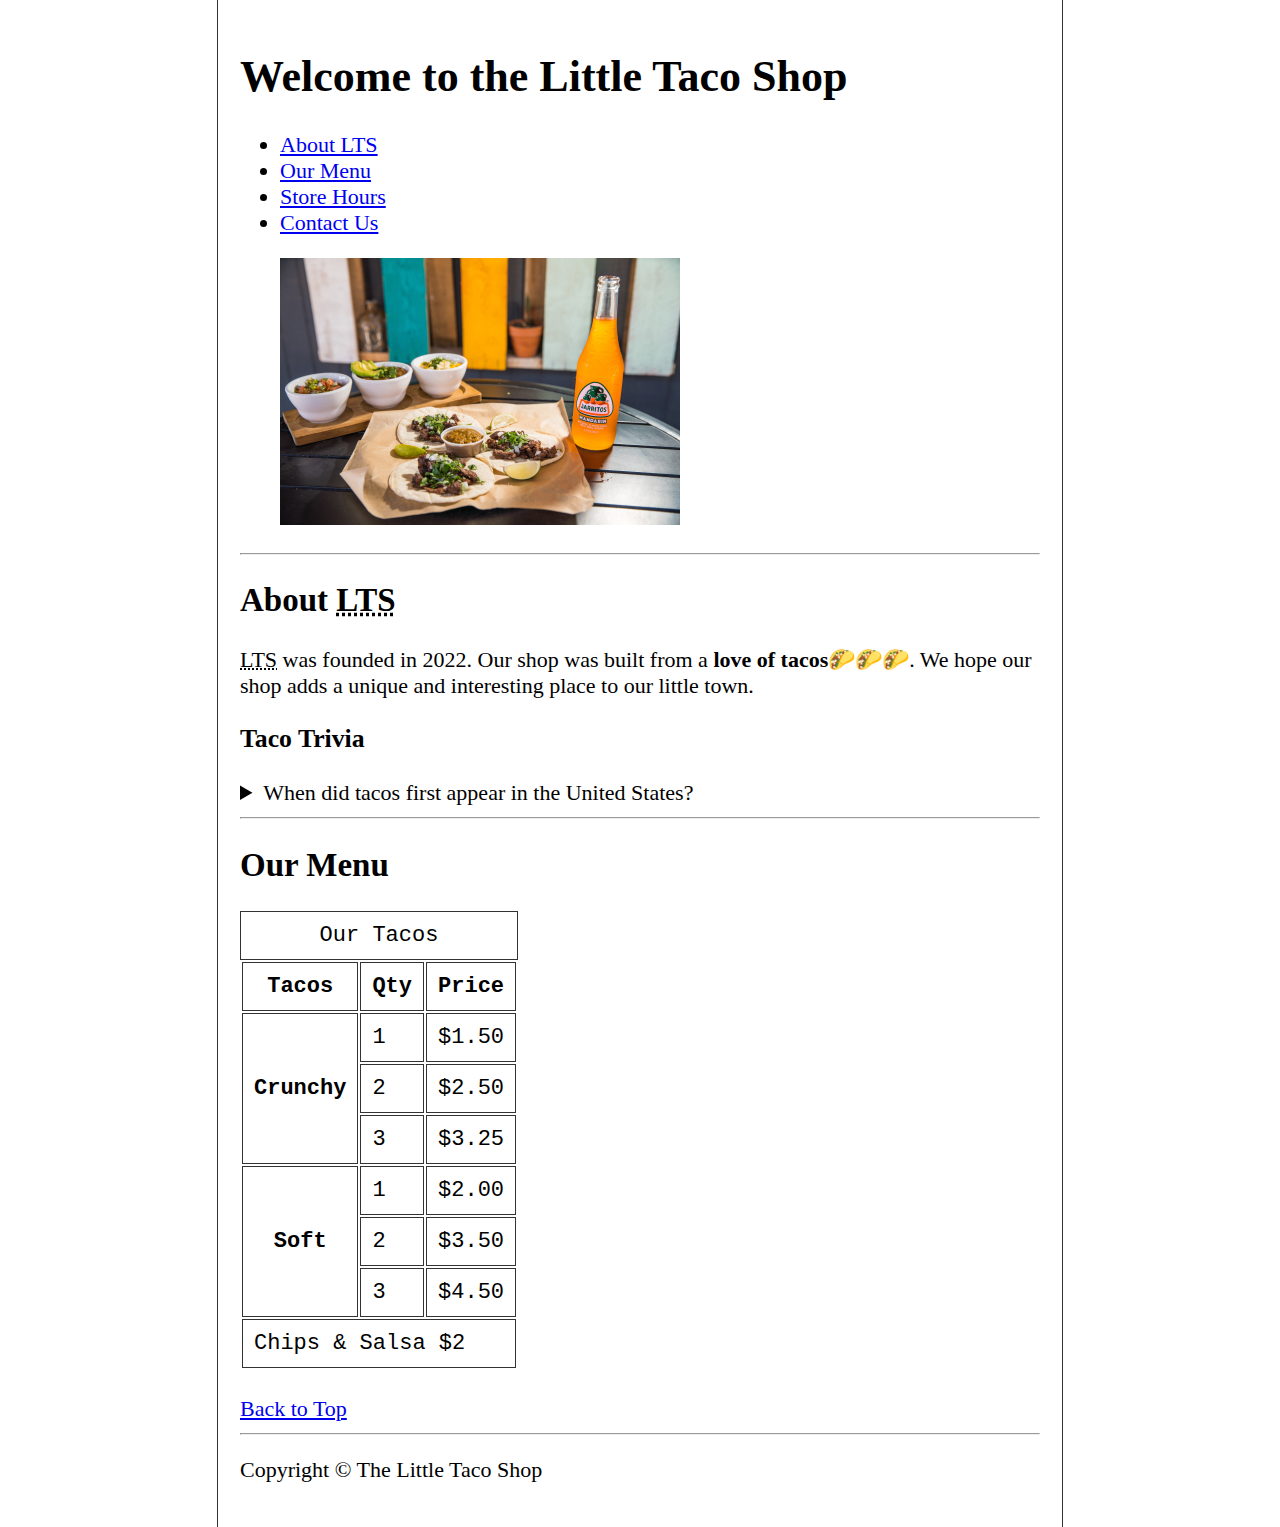
<file: index.html>
<!DOCTYPE html>
<html lang="en">
  <head>
    <meta charset="UTF-8">
    <meta http-equiv="X-UA-Compatible" content="IE=edge">
    <meta name="viewport" content="width=device-width, initial-scale=1.0">
    <title>Home</title>
    <link rel="stylesheet" href="/style.css">
  </head>
  <body>
    <main>
      <h1>Welcome to the Little Taco Shop</h1>
      <nav>
        <ul>
          <li><a href="#about">About LTS</a></li>
          <li><a href="#menu">Our Menu</a></li>
          <li><a href="/hours.html">Store Hours</a></li>
          <li><a href="/contact.html">Contact Us</a></li>
        </ul>
        <figure>
          <figcaption>
            <img
              src="/tacos_and_drink_400x267.png"
              alt="Tacos and a Drink"
           >
          </figcaption>
        </figure>
      </nav>

      <hr>

      <h2 id="about">About <abbr title="Little Taco Shop">LTS</abbr></h2>
      <p>
        <abbr title="Little Taco Shop">LTS</abbr> was founded in 2022. Our shop
        was built from a <strong>love of tacos</strong>🌮🌮🌮. We hope our shop
        adds a unique and interesting place to our little town.
      </p>

      <h3>Taco Trivia</h3>
      <details>
        <summary>When did tacos first appear in the United States?</summary>
        <p>
          The Taco was first introduced to the United States in 1905. Mexican
          migrants were coming in to work on railroads and other jobs and
          started to bring their delicious food with them. Tacos were
          essentially a street food at this time since they were highly portable
          and cheap. (Sourse:
          <a
            href="https://www.twistedtaco.com/the-history-of-the-taco#:~:text=The%20Taco%20was%20first%20introduced,were%20highly%20portable%20and%20cheap."
            >Twisted Taco</a
          >)
        </p>
      </details>
      <hr>

      <h2 id="menu">Our Menu</h2>
      <table>
        <caption>
          Our Tacos
        </caption>
        <tbody>
          <tr>
            <th>Tacos</th>
            <th>Qty</th>
            <th>Price</th>
          </tr>
          <tr>
            <th rowspan="3">Crunchy</th>
            <td>1</td>
            <td>$1.50</td>
          </tr>
          <tr>
            <td>2</td>
            <td>$2.50</td>
          </tr>
          <tr>
            <td>3</td>
            <td>$3.25</td>
          </tr>
          <tr>
            <th rowspan="3">Soft</th>
            <td>1</td>
            <td>$2.00</td>
          </tr>
          <tr>
            <td>2</td>
            <td>$3.50</td>
          </tr>
          <tr>
            <td>3</td>
            <td>$4.50</td>
          </tr>
        </tbody>
        <tfoot>
          <tr>
            <td colspan="3">Chips & Salsa $2</td>
          </tr>
        </tfoot>
      </table>
      <br>
      <a href="#">Back to Top</a>
      <hr>
    </main>
    <footer>
      <p>Copyright &copy; The Little Taco Shop</p>
    </footer>
  </body>
</html>
</file>
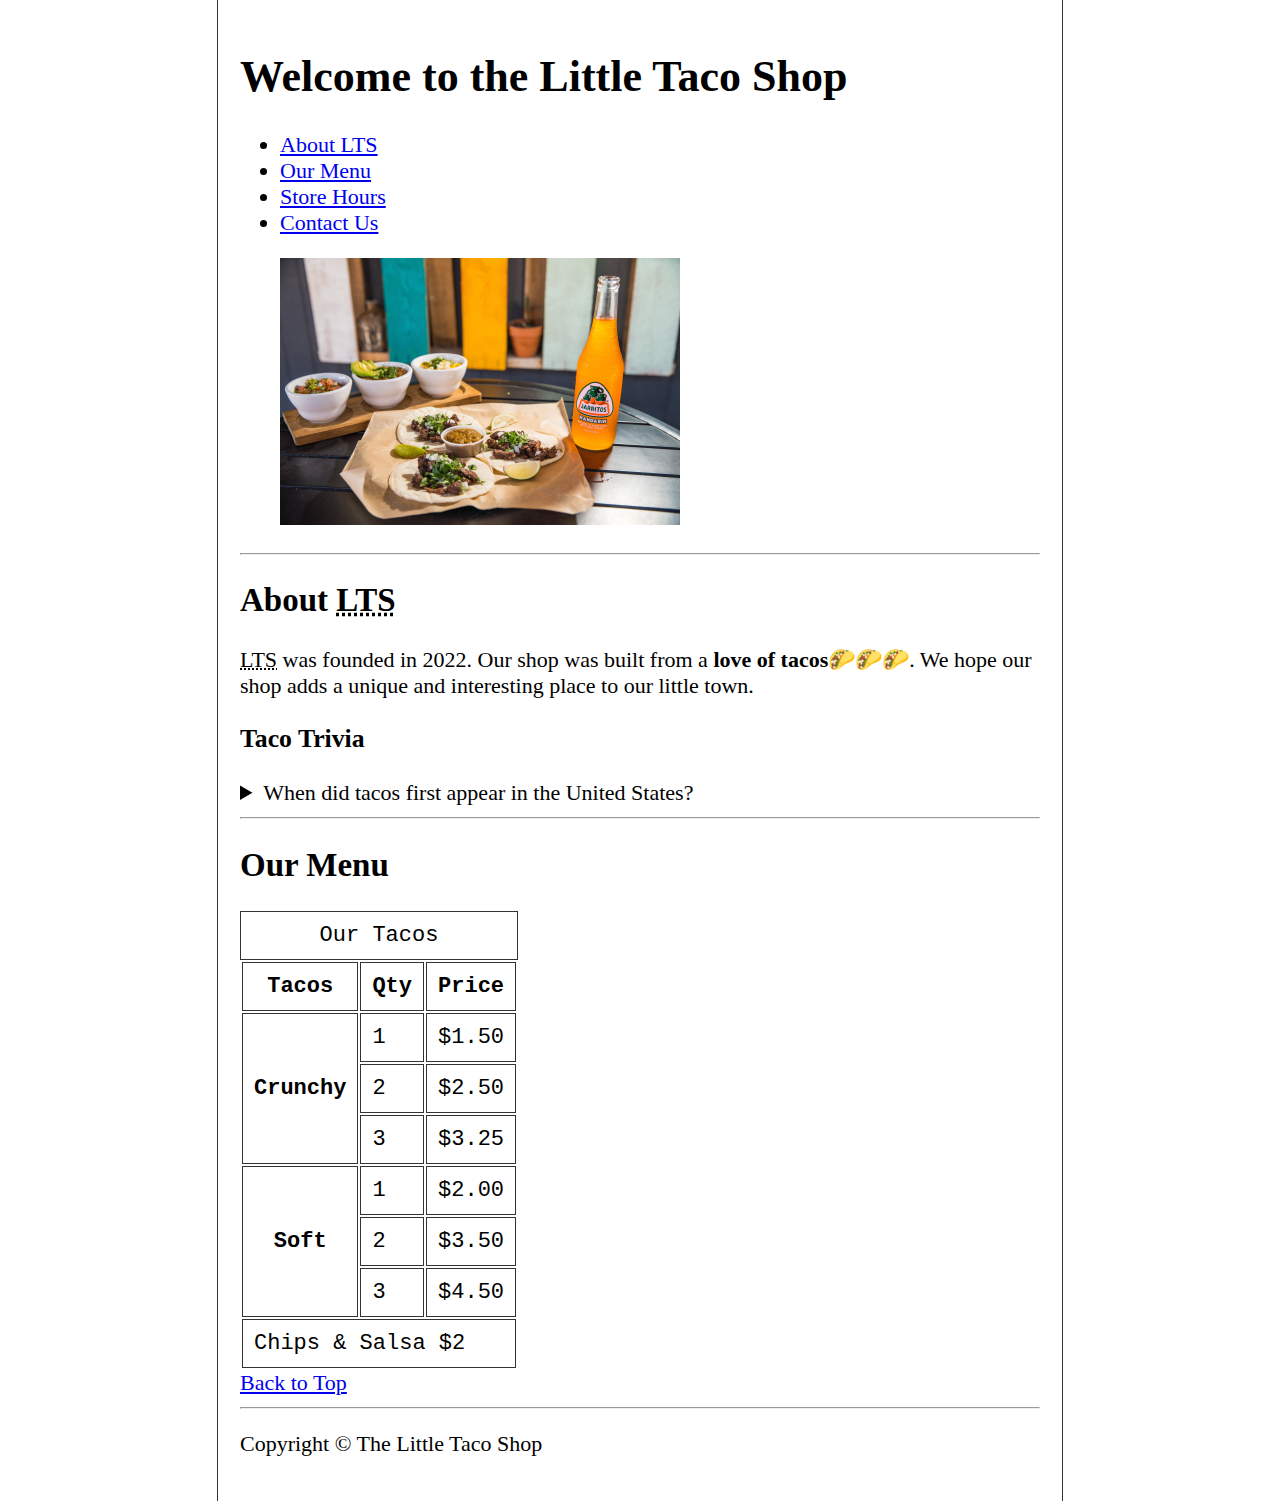
<file: html/index.html>
<!DOCTYPE html>
<html lang="en">
  <head>
    <meta charset="UTF-8">
    <meta http-equiv="X-UA-Compatible" content="IE=edge">
    <meta name="viewport" content="width=device-width, initial-scale=1.0">
    <title>Home</title>
    <link rel="stylesheet" href="/css/style.css">
  </head>
  <body>
    <main>
      <h1>Welcome to the Little Taco Shop</h1>
      <nav>
        <ul>
          <li><a href="#about">About LTS</a></li>
          <li><a href="#menu">Our Menu</a></li>
          <li><a href="/html/hours.html">Store Hours</a></li>
          <li><a href="/html/contact.html">Contact Us</a></li>
        </ul>
        <figure>
          <figcaption>
            <img
              src="/img/tacos_and_drink_400x267.png"
              alt="Tacos and a Drink"
           >
          </figcaption>
        </figure>
      </nav>

      <hr>

      <h2 id="about">About <abbr title="Little Taco Shop">LTS</abbr></h2>
      <p>
        <abbr title="Little Taco Shop">LTS</abbr> was founded in 2022. Our shop
        was built from a <strong>love of tacos</strong>🌮🌮🌮. We hope our shop
        adds a unique and interesting place to our little town.
      </p>

      <h3>Taco Trivia</h3>
      <details>
        <summary>When did tacos first appear in the United States?</summary>
        <p>
          The Taco was first introduced to the United States in 1905. Mexican
          migrants were coming in to work on railroads and other jobs and
          started to bring their delicious food with them. Tacos were
          essentially a street food at this time since they were highly portable
          and cheap. (Sourse:
          <a
            href="https://www.twistedtaco.com/the-history-of-the-taco#:~:text=The%20Taco%20was%20first%20introduced,were%20highly%20portable%20and%20cheap."
            >Twisted Taco</a
          >)
        </p>
      </details>
      <hr>

      <h2 id="menu">Our Menu</h2>
      <table>
        <caption>
          Our Tacos
        </caption>
        <tbody>
          <tr>
            <th>Tacos</th>
            <th>Qty</th>
            <th>Price</th>
          </tr>
          <tr>
            <th rowspan="3">Crunchy</th>
            <td>1</td>
            <td>$1.50</td>
          </tr>
          <tr>
            <td>2</td>
            <td>$2.50</td>
          </tr>
          <tr>
            <td>3</td>
            <td>$3.25</td>
          </tr>
          <tr>
            <th rowspan="3">Soft</th>
            <td>1</td>
            <td>$2.00</td>
          </tr>
          <tr>
            <td>2</td>
            <td>$3.50</td>
          </tr>
          <tr>
            <td>3</td>
            <td>$4.50</td>
          </tr>
        </tbody>
        <tfoot>
          <tr>
            <td colspan="3">Chips & Salsa $2</td>
          </tr>
        </tfoot>
      </table>
      <a href="#">Back to Top</a>
      <hr>
    </main>
    <footer>
      <p>Copyright &copy; The Little Taco Shop</p>
    </footer>
  </body>
</html>
</file>
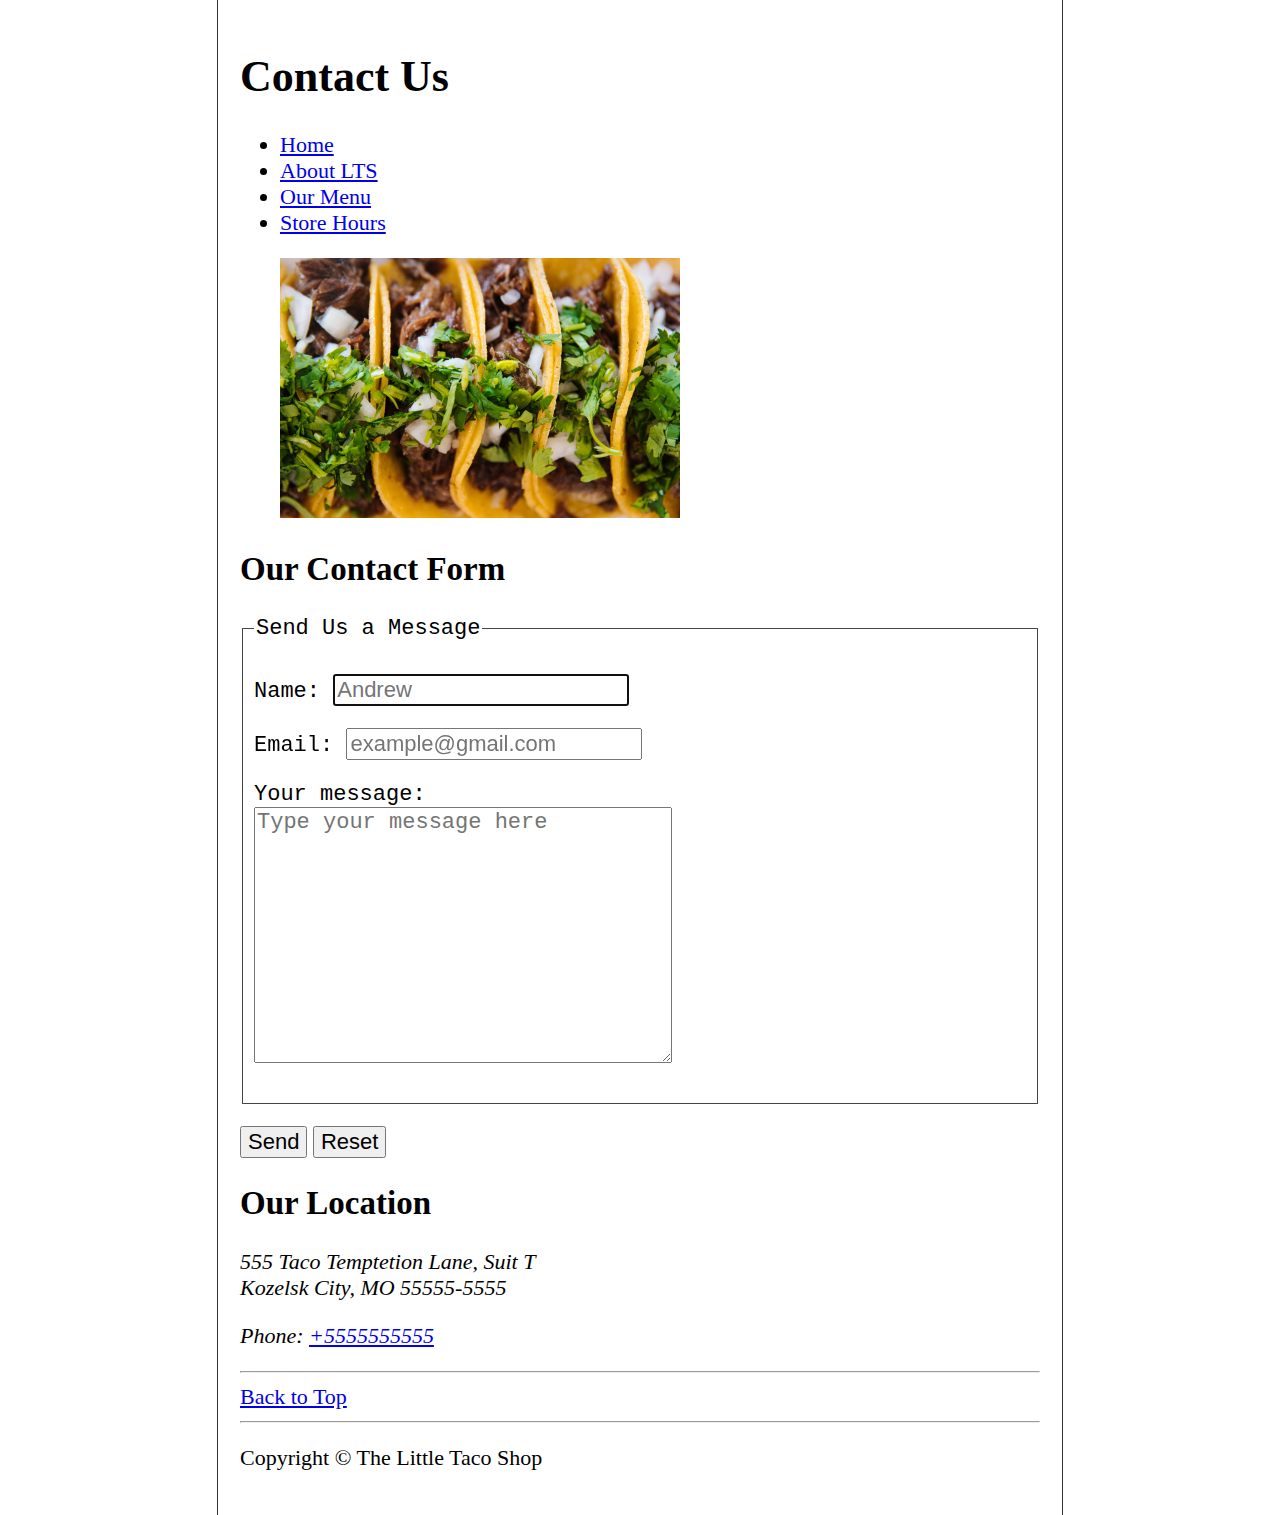
<file: contact.html>
<!DOCTYPE html>
<html lang="en">
  <head>
    <meta charset="UTF-8" />
    <meta http-equiv="X-UA-Compatible" content="IE=edge" />
    <meta name="viewport" content="width=device-width, initial-scale=1.0" />
    <title>Contact Us</title>
    <link rel="stylesheet" href="/style.css" />
  </head>
  <body>
    <main>
      <h1>Contact Us</h1>
      <nav>
        <ul>
          <li><a href="/index.html">Home</a></li>
          <li><a href="/index.html#about">About LTS</a></li>
          <li><a href="/index.html#menu">Our Menu</a></li>
          <li><a href="/hours.html">Store Hours</a></li>
        </ul>
        <figure>
          <figcaption>
            <img
              src="/tacos_close_up_400x260.png"
              alt="Little Taco Shop Tacos"
            />
          </figcaption>
        </figure>
      </nav>
      <h2>Our Contact Form</h2>
      <form action="https://httpbin.org/get" method="get">
        <fieldset>
          <legend>Send Us a Message</legend>
          <p>
            <label for="name">Name:</label>
            <input
              type="text"
              name="Name"
              id="name"
              placeholder="Andrew"
              autocomplete="on"
              required
              autofocus
            />
          </p>
          <p>
            <label for="email">Email:</label>
            <input
              type="text"
              name="Email"
              id="email"
              placeholder="example@gmail.com"
              autocomplete="on"
              required
            />
          </p>
          <p>
            <label for="message">Your message:</label>
            <br />
            <textarea
              name="Message"
              id="message"
              cols="30"
              rows="10"
              placeholder="Type your message here"
            ></textarea>
          </p>
        </fieldset>
        <p>
          <button type="submit">Send</button>
          <button type="reset">Reset</button>
        </p>
      </form>
      <h2>Our Location</h2>
      <address>
        <p>555 Taco Temptetion Lane, Suit T<br>Kozelsk City, MO 55555-5555</p>
        <p>Phone: <a href="tel:+5555555555">+5555555555</a></p>
      </address>
      <hr />
      <a href="#">Back to Top</a>
      <hr />
    </main>
    <footer>
      <p>Copyright &copy; The Little Taco Shop</p>
    </footer>
  </body>
</html>
</file>
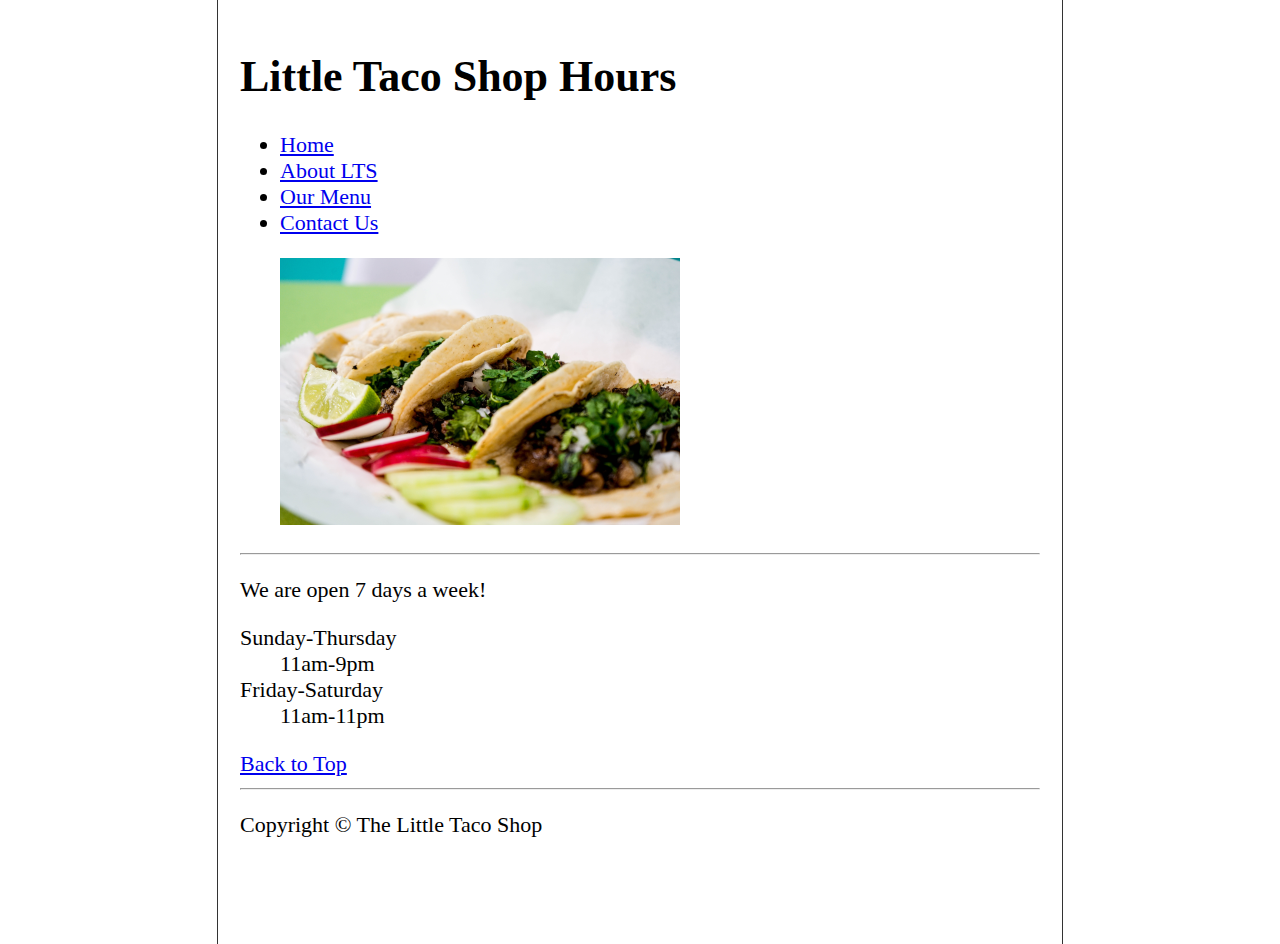
<file: hours.html>
<!DOCTYPE html>
<html lang="en">
  <head>
    <meta charset="UTF-8" />
    <meta http-equiv="X-UA-Compatible" content="IE=edge" />
    <meta name="viewport" content="width=device-width, initial-scale=1.0" />
    <title>Store Hours</title>
    <link rel="stylesheet" href="/style.css" />
  </head>
  <body>
    <main>
      <h1>Little Taco Shop Hours</h1>
      <nav>
        <ul>
          <li><a href="/index.html">Home</a></li>
          <li><a href="/index.html#about">About LTS</a></li>
          <li><a href="/index.html#menu">Our Menu</a></li>
          <li><a href="/contact.html">Contact Us</a></li>
        </ul>
        <figure>
          <figcaption>
            <img
              src="/tacos_tray_400x267.png"
              alt="A Tray of Tasty Tacos"
            />
          </figcaption>
        </figure>
      </nav>

      <hr />
      <p>We are open 7 days a week!</p>
      <dl>
        <dt>Sunday-Thursday</dt>
        <dd>11am-9pm</dd>
        <dt>Friday-Saturday</dt>
        <dd>11am-11pm</dd>
      </dl>
      <a href="#">Back to Top</a>
      <hr>
    </main>
    <footer>
      <p>Copyright &copy; The Little Taco Shop</p>
    </footer>
  </body>
</html>
</file>
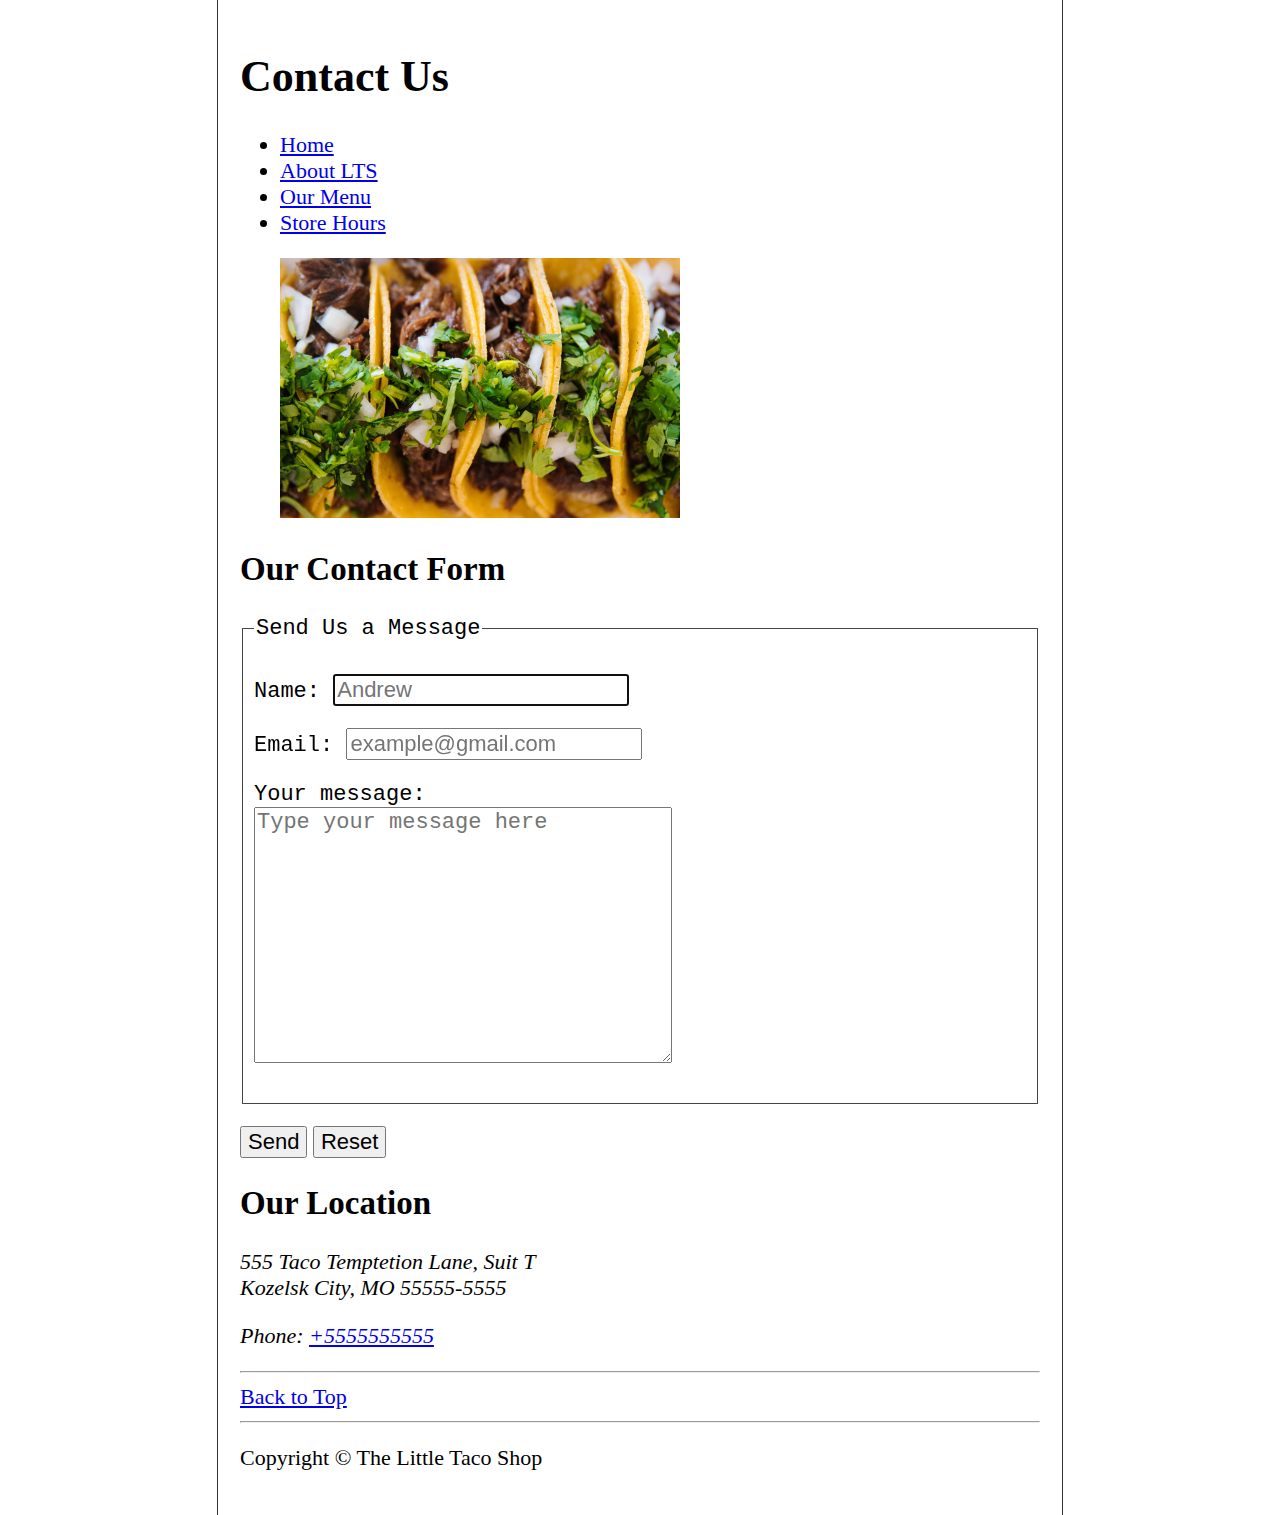
<file: html/contact.html>
<!DOCTYPE html>
<html lang="en">
  <head>
    <meta charset="UTF-8" />
    <meta http-equiv="X-UA-Compatible" content="IE=edge" />
    <meta name="viewport" content="width=device-width, initial-scale=1.0" />
    <title>Contact Us</title>
    <link rel="stylesheet" href="/css/style.css" />
  </head>
  <body>
    <main>
      <h1>Contact Us</h1>
      <nav>
        <ul>
          <li><a href="/index.html">Home</a></li>
          <li><a href="/index.html#about">About LTS</a></li>
          <li><a href="/index.html#menu">Our Menu</a></li>
          <li><a href="/html/hours.html">Store Hours</a></li>
        </ul>
        <figure>
          <figcaption>
            <img
              src="/img/tacos_close_up_400x260.png"
              alt="Little Taco Shop Tacos"
            />
          </figcaption>
        </figure>
      </nav>
      <h2>Our Contact Form</h2>
      <form action="https://httpbin.org/get" method="get">
        <fieldset>
          <legend>Send Us a Message</legend>
          <p>
            <label for="name">Name:</label>
            <input
              type="text"
              name="Name"
              id="name"
              placeholder="Andrew"
              autocomplete="on"
              required
              autofocus
            />
          </p>
          <p>
            <label for="email">Email:</label>
            <input
              type="text"
              name="Email"
              id="email"
              placeholder="example@gmail.com"
              autocomplete="on"
              required
            />
          </p>
          <p>
            <label for="message">Your message:</label>
            <br />
            <textarea
              name="Message"
              id="message"
              cols="30"
              rows="10"
              placeholder="Type your message here"
            ></textarea>
          </p>
        </fieldset>
        <p>
          <button type="submit">Send</button>
          <button type="reset">Reset</button>
        </p>
      </form>
      <h2>Our Location</h2>
      <address>
        <p>555 Taco Temptetion Lane, Suit T<br>Kozelsk City, MO 55555-5555</p>
        <p>Phone: <a href="tel:+5555555555">+5555555555</a></p>
      </address>
      <hr />
      <a href="#">Back to Top</a>
      <hr />
    </main>
    <footer>
      <p>Copyright &copy; The Little Taco Shop</p>
    </footer>
  </body>
</html>
</file>
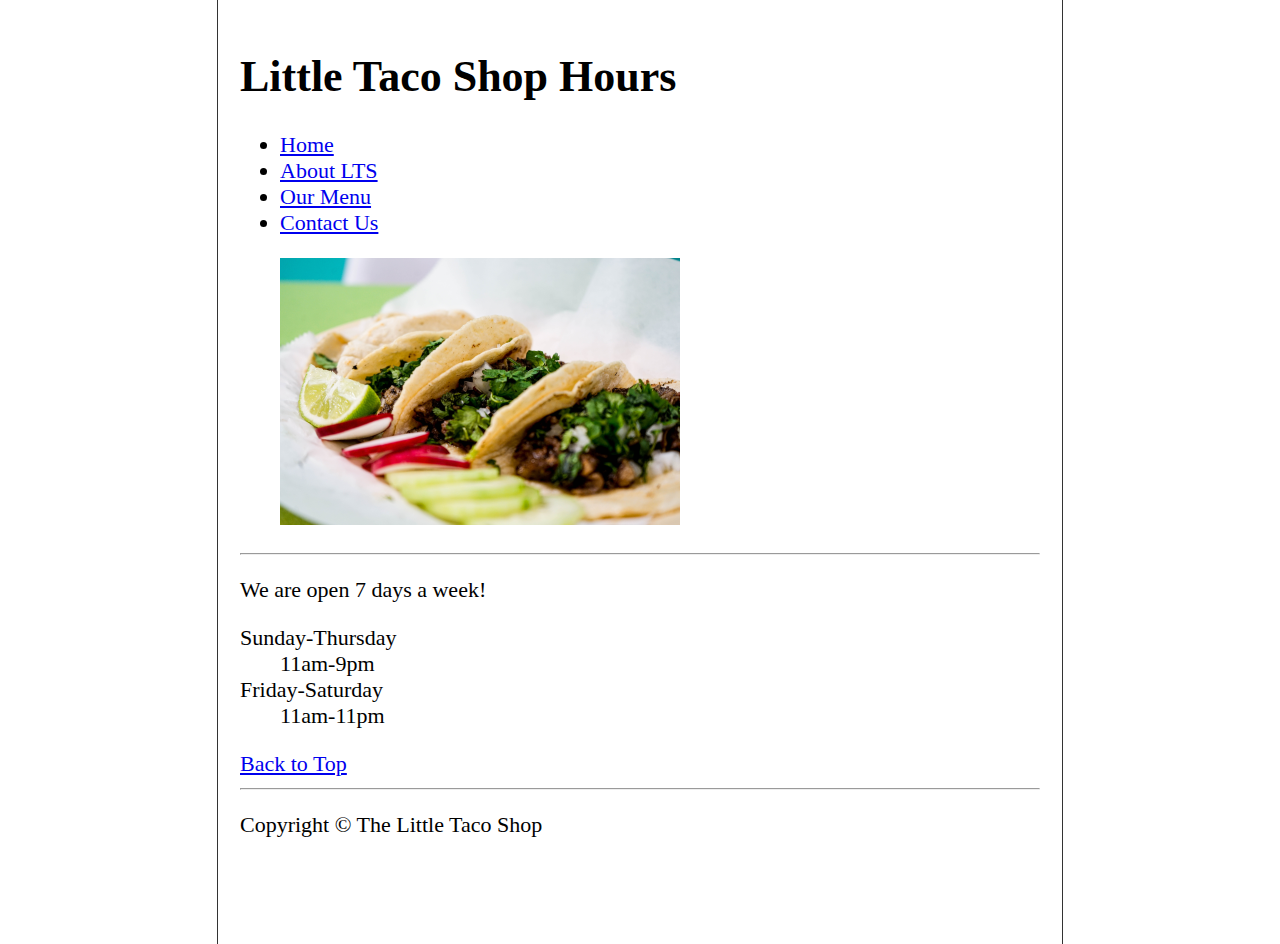
<file: html/hours.html>
<!DOCTYPE html>
<html lang="en">
  <head>
    <meta charset="UTF-8" />
    <meta http-equiv="X-UA-Compatible" content="IE=edge" />
    <meta name="viewport" content="width=device-width, initial-scale=1.0" />
    <title>Store Hours</title>
    <link rel="stylesheet" href="/css/style.css" />
  </head>
  <body>
    <main>
      <h1>Little Taco Shop Hours</h1>
      <nav>
        <ul>
          <li><a href="/index.html">Home</a></li>
          <li><a href="/index.html#about">About LTS</a></li>
          <li><a href="/index.html#menu">Our Menu</a></li>
          <li><a href="/html/contact.html">Contact Us</a></li>
        </ul>
        <figure>
          <figcaption>
            <img
              src="/img/tacos_tray_400x267.png"
              alt="A Tray of Tasty Tacos"
            />
          </figcaption>
        </figure>
      </nav>

      <hr />
      <p>We are open 7 days a week!</p>
      <dl>
        <dt>Sunday-Thursday</dt>
        <dd>11am-9pm</dd>
        <dt>Friday-Saturday</dt>
        <dd>11am-11pm</dd>
      </dl>
      <a href="#">Back to Top</a>
      <hr>
    </main>
    <footer>
      <p>Copyright &copy; The Little Taco Shop</p>
    </footer>
  </body>
</html>
</file>
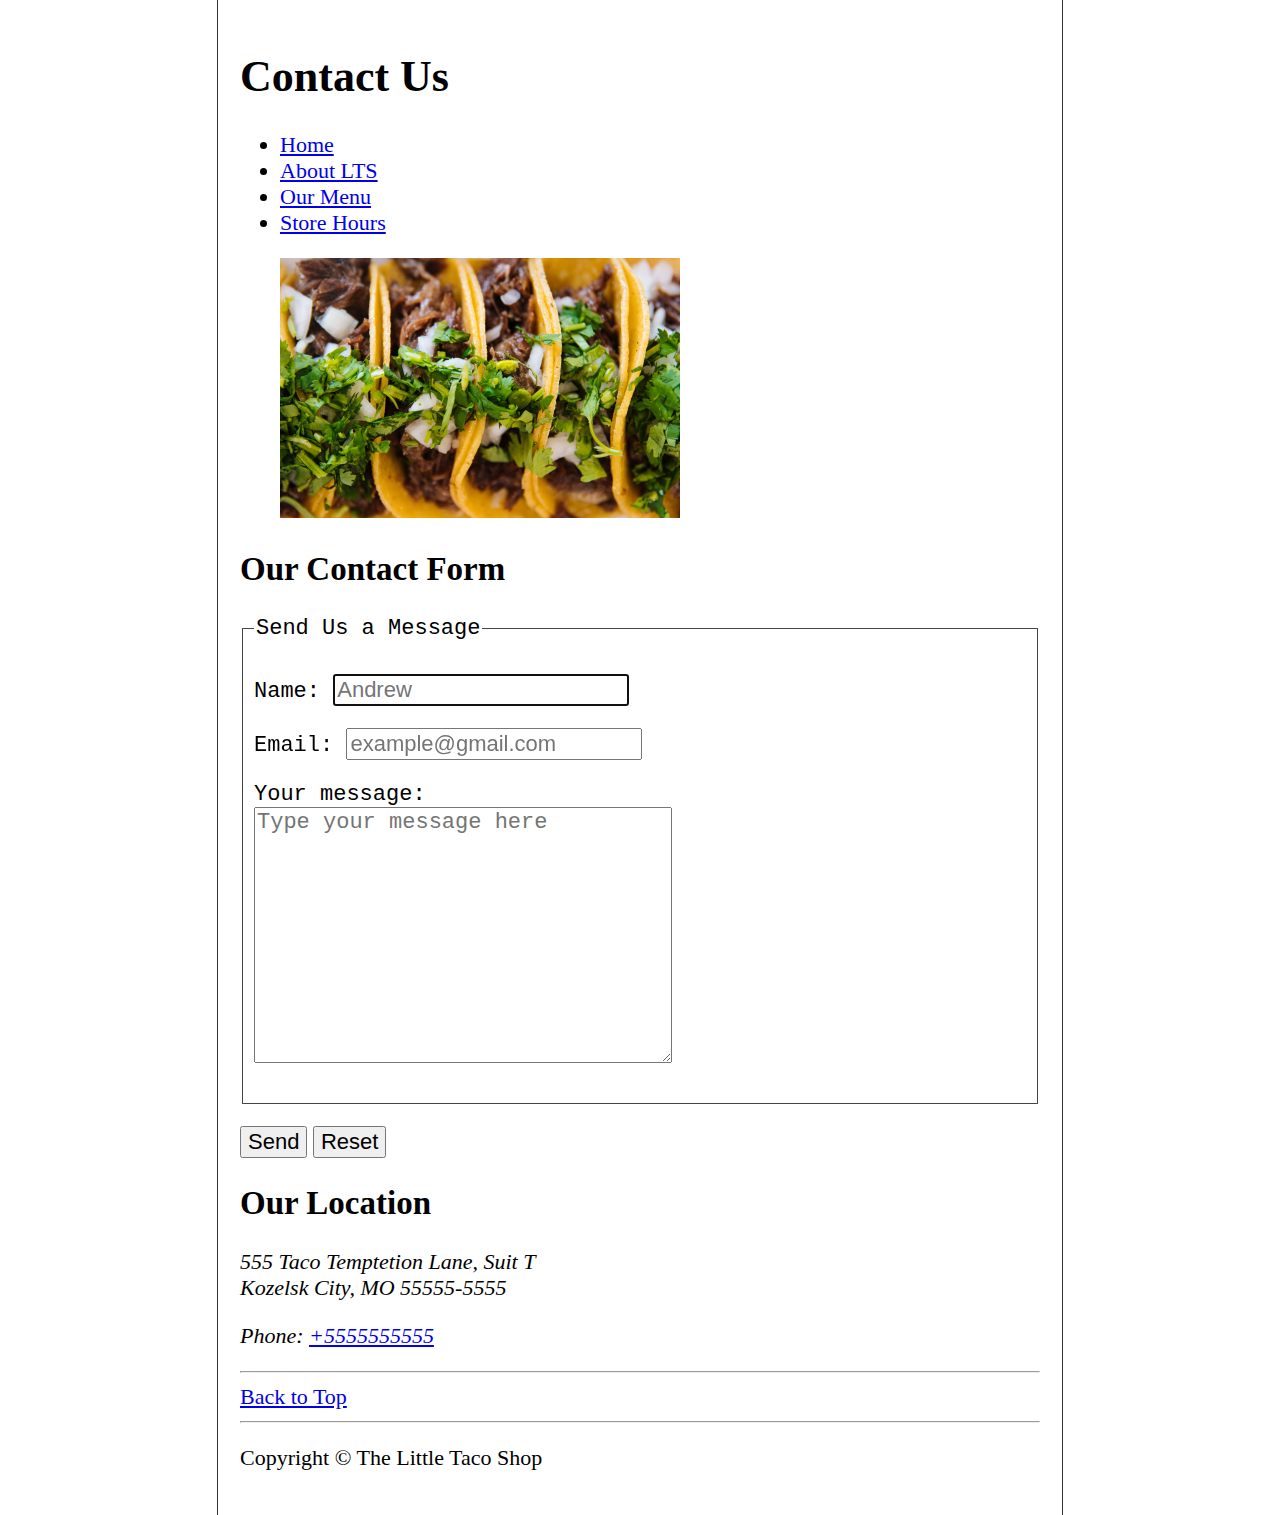
<file: 10_lesson_starter/html/contact.html>
<!DOCTYPE html>
<html lang="en">
  <head>
    <meta charset="UTF-8" />
    <meta http-equiv="X-UA-Compatible" content="IE=edge" />
    <meta name="viewport" content="width=device-width, initial-scale=1.0" />
    <title>Contact Us</title>
    <link rel="stylesheet" href="/css/style.css" />
  </head>
  <body>
    <main>
      <h1>Contact Us</h1>
      <nav>
        <ul>
          <li><a href="/html/index.html">Home</a></li>
          <li><a href="/html/index.html#about">About LTS</a></li>
          <li><a href="/html/index.html#menu">Our Menu</a></li>
          <li><a href="/html/hours.html">Store Hours</a></li>
        </ul>
        <figure>
          <figcaption>
            <img
              src="/img/tacos_close_up_400x260.png"
              alt="Little Taco Shop Tacos"
            />
          </figcaption>
        </figure>
      </nav>
      <h2>Our Contact Form</h2>
      <form action="https://httpbin.org/get" method="get">
        <fieldset>
          <legend>Send Us a Message</legend>
          <p>
            <label for="name">Name:</label>
            <input
              type="text"
              name="Name"
              id="name"
              placeholder="Andrew"
              autocomplete="on"
              required
              autofocus
            />
          </p>
          <p>
            <label for="email">Email:</label>
            <input
              type="text"
              name="Email"
              id="email"
              placeholder="example@gmail.com"
              autocomplete="on"
              required
            />
          </p>
          <p>
            <label for="message">Your message:</label>
            <br />
            <textarea
              name="Message"
              id="message"
              cols="30"
              rows="10"
              placeholder="Type your message here"
            ></textarea>
          </p>
        </fieldset>
        <p>
          <button type="submit">Send</button>
          <button type="reset">Reset</button>
        </p>
      </form>
      <h2>Our Location</h2>
      <address>
        <p>555 Taco Temptetion Lane, Suit T<br>Kozelsk City, MO 55555-5555</p>
        <p>Phone: <a href="tel:+5555555555">+5555555555</a></p>
      </address>
      <hr />
      <a href="#">Back to Top</a>
      <hr />
    </main>
    <footer>
      <p>Copyright &copy; The Little Taco Shop</p>
    </footer>
  </body>
</html>
</file>
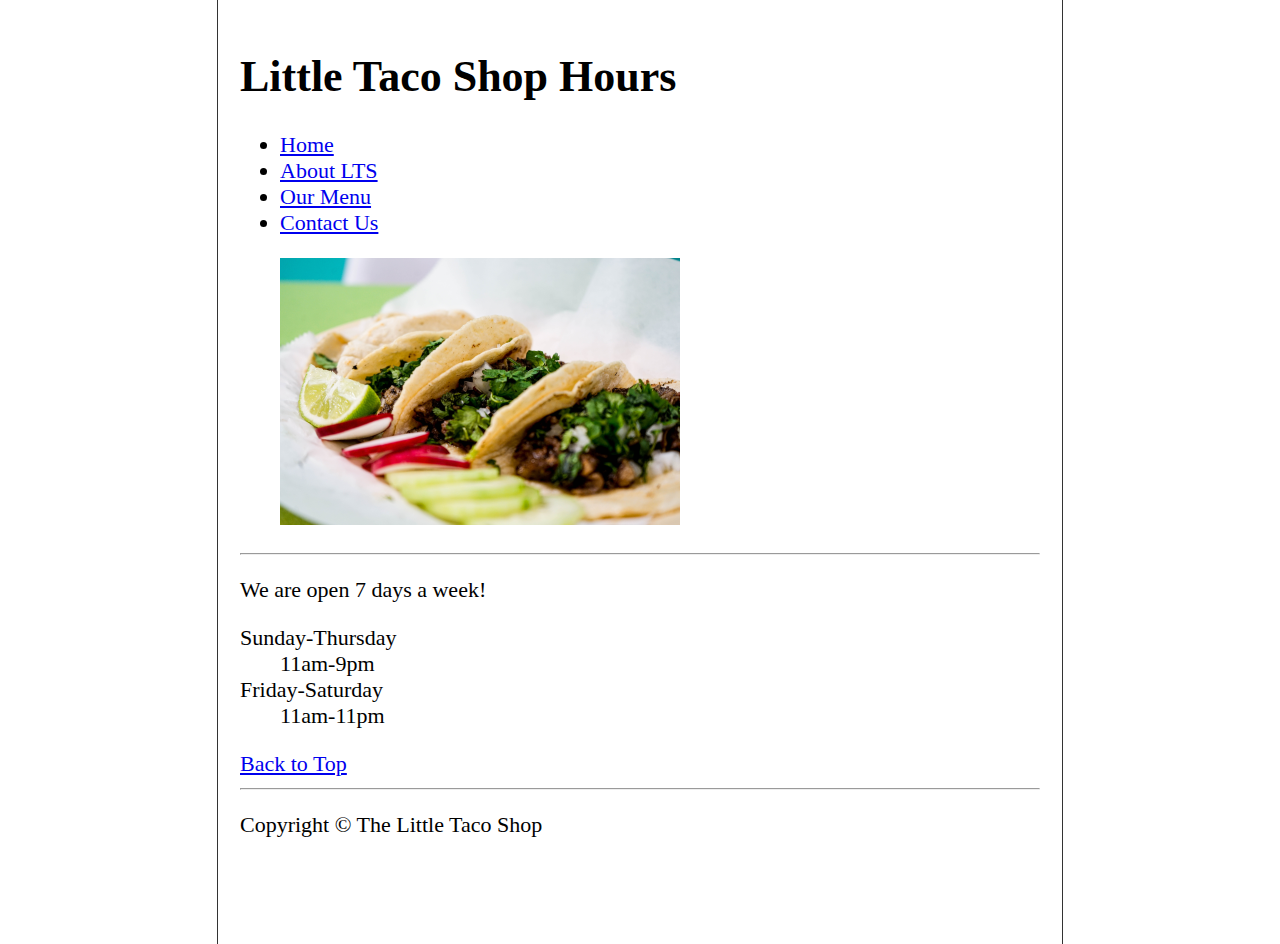
<file: 10_lesson_starter/html/hours.html>
<!DOCTYPE html>
<html lang="en">
  <head>
    <meta charset="UTF-8" />
    <meta http-equiv="X-UA-Compatible" content="IE=edge" />
    <meta name="viewport" content="width=device-width, initial-scale=1.0" />
    <title>Store Hours</title>
    <link rel="stylesheet" href="/css/style.css" />
  </head>
  <body>
    <main>
      <h1>Little Taco Shop Hours</h1>
      <nav>
        <ul>
          <li><a href="/html/index.html">Home</a></li>
          <li><a href="/html/index.html#about">About LTS</a></li>
          <li><a href="/html/index.html#menu">Our Menu</a></li>
          <li><a href="/html/contact.html">Contact Us</a></li>
        </ul>
        <figure>
          <figcaption>
            <img
              src="/img/tacos_tray_400x267.png"
              alt="A Tray of Tasty Tacos"
            />
          </figcaption>
        </figure>
      </nav>

      <hr />
      <p>We are open 7 days a week!</p>
      <dl>
        <dt>Sunday-Thursday</dt>
        <dd>11am-9pm</dd>
        <dt>Friday-Saturday</dt>
        <dd>11am-11pm</dd>
      </dl>
      <a href="#">Back to Top</a>
      <hr>
    </main>
    <footer>
      <p>Copyright &copy; The Little Taco Shop</p>
    </footer>
  </body>
</html>
</file>
<file: style.css>
html {
    font-size: 22px;
}

body {
    min-height: 100vh;
    max-width: 800px;
    margin: 0 auto;
    padding: 1rem;
    border-left: 1px solid #333;
    border-right: 1px solid #333;
}

th, td, caption {
    border: 1px solid #333;
    font-family: 'Courier New', Courier, monospace;
    border-collapse: separate;
    padding: 0.5rem;
}

label, input, button {
    font-size: 22px;
}

fieldset {
    border: 1px solid #464545;
    font-family: 'Courier New', Courier, monospace;
    border-collapse: separate;
    padding: 0.5rem;
}

textarea {
    font-size: 22px;
    max-width: 750px;
}
</file>
<file: css/style.css>
html {
    font-size: 22px;
}

body {
    min-height: 100vh;
    max-width: 800px;
    margin: 0 auto;
    padding: 1rem;
    border-left: 1px solid #333;
    border-right: 1px solid #333;
}

th, td, caption {
    border: 1px solid #333;
    font-family: 'Courier New', Courier, monospace;
    border-collapse: separate;
    padding: 0.5rem;
}

label, input, button {
    font-size: 22px;
}

fieldset {
    border: 1px solid #464545;
    font-family: 'Courier New', Courier, monospace;
    border-collapse: separate;
    padding: 0.5rem;
}

textarea {
    font-size: 22px;
    max-width: 750px;
}
</file>
